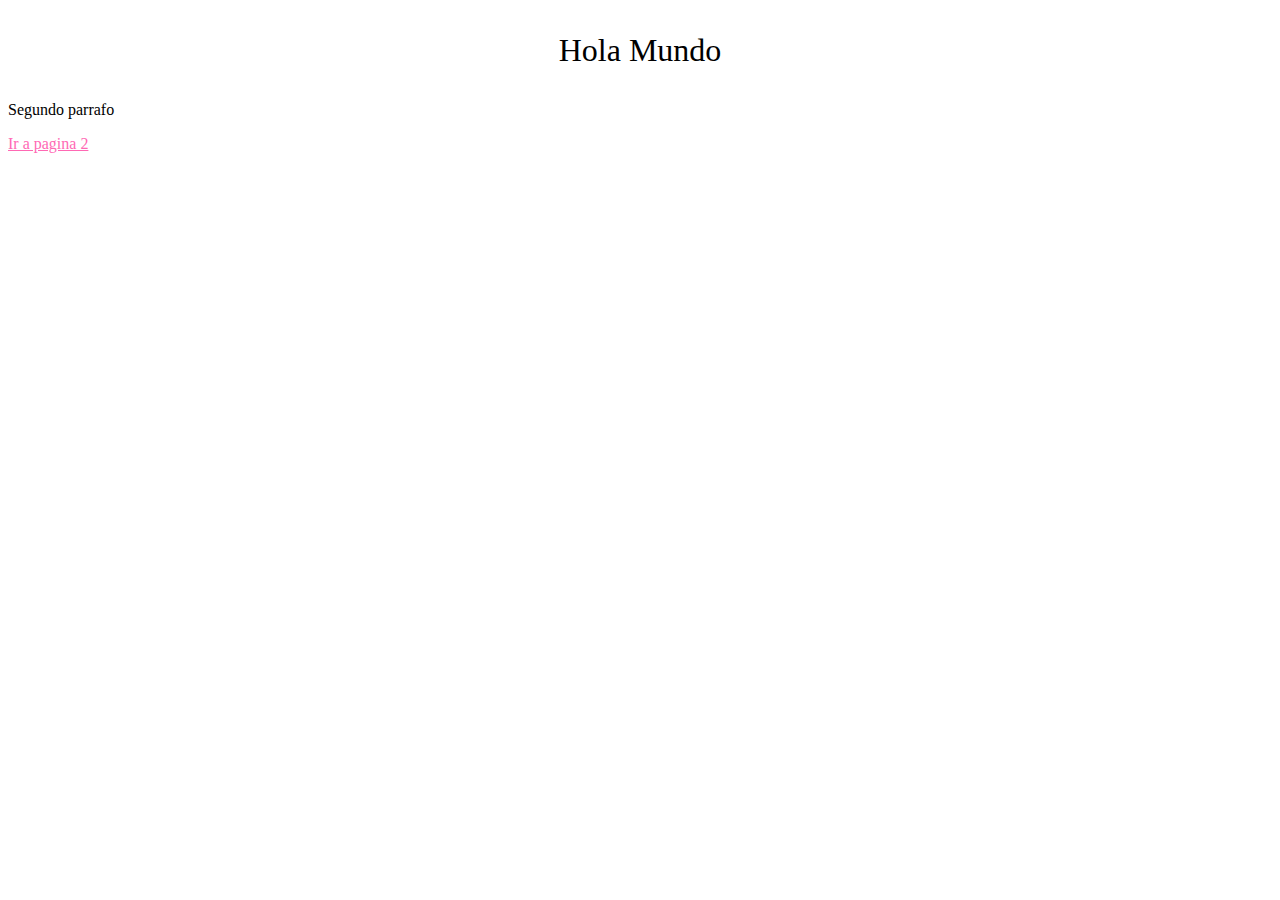
<file: HTML/src/main/resources/index.html>
<!DOCTYPE html>
<html lang="en">
<head>
    <meta charset="UTF-8">
    <title>Hola Mundo</title>
<!-- Segunda forma de agregar CCS (CSS INTERNO)   -->
<!--    <style>-->
<!--        body{-->
<!--            background-color: black;-->
<!--            color: white;-->
<!--        }-->
<!--        a{-->
<!--            color: hotpink;-->
<!--        }-->
<!--    </style>-->

<!--   AGREGAR CSS EN ARCHIVOS EXTERNOS(ULTIMA PRIORIDAD) -->
    <link rel="stylesheet" href="estilos.css"/>
</head>
<body>


<!--<p style=" color: red">Hola mundo</p>-->
<p class="texto-centrado titulo">Hola Mundo</p>
<p>Segundo parrafo</p>
<a href="pagina2.html">Ir a pagina 2</a>
</body>
</html>
</file>
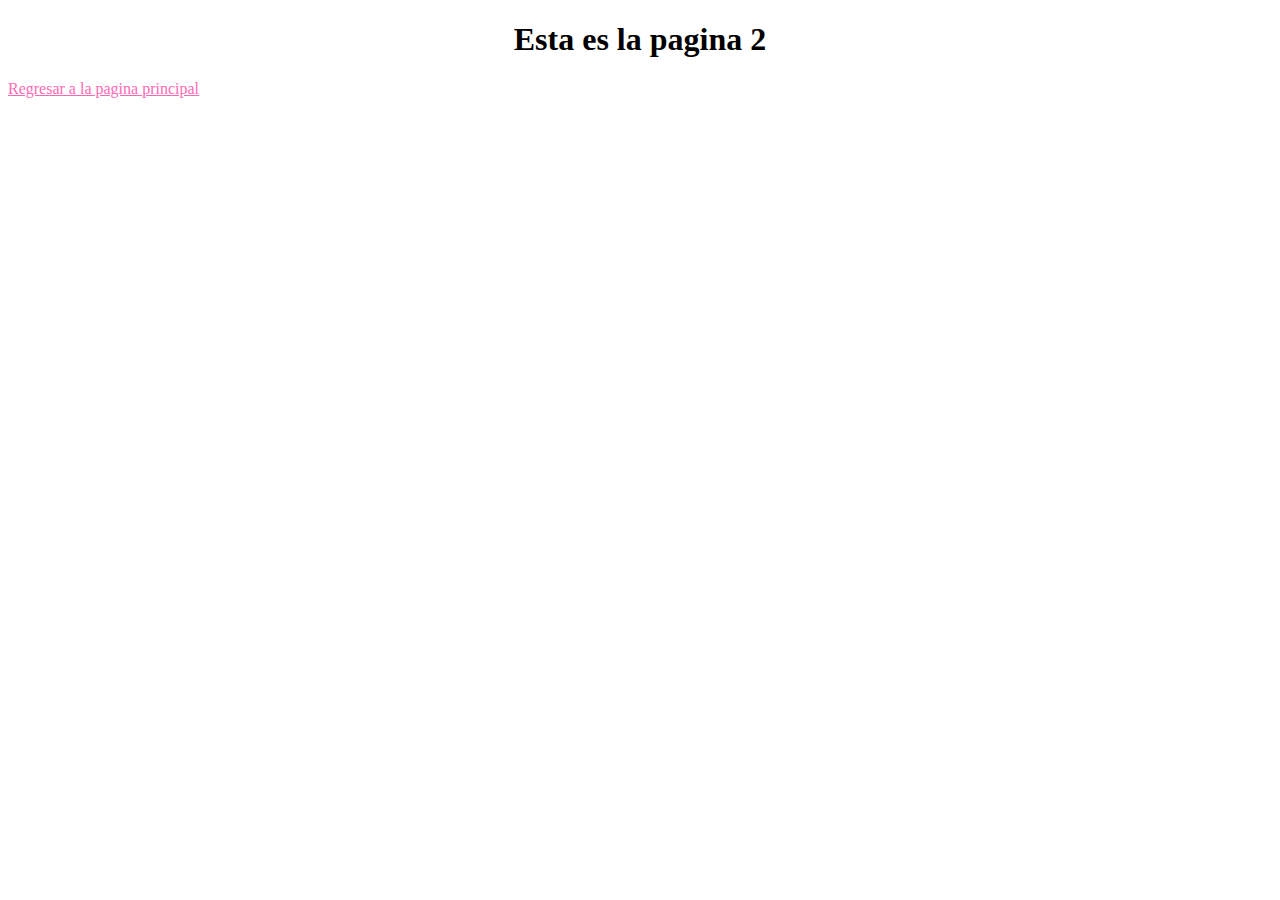
<file: HTML/src/main/resources/pagina2.html>
<!DOCTYPE html>
<html lang="en">
<head>
    <meta charset="UTF-8">
    <title>Pagina 2</title>
    <link rel="stylesheet" href="estilos.css"/>
</head>
<body>
<h1 class="texto-centrado">Esta es la pagina 2</h1>
<a href="index.html">Regresar a la pagina principal</a>
</body>
</html>
</file>
<file: HTML/src/main/resources/estilos.css>
/* Definicion de los estilos css */.

body{
    background-color: black;
    color: white;
}

/* Estilos para los Links */
a{
    color: hotpink;

}
a:hover{
    color: blue;
}
/* Clases - Selectores(MODIFICAR CIERTOS ELEMENTOS) */
.texto-centrado{
    text-align: center;
}
.titulo{
    font-size: 200%;
}
</file>
